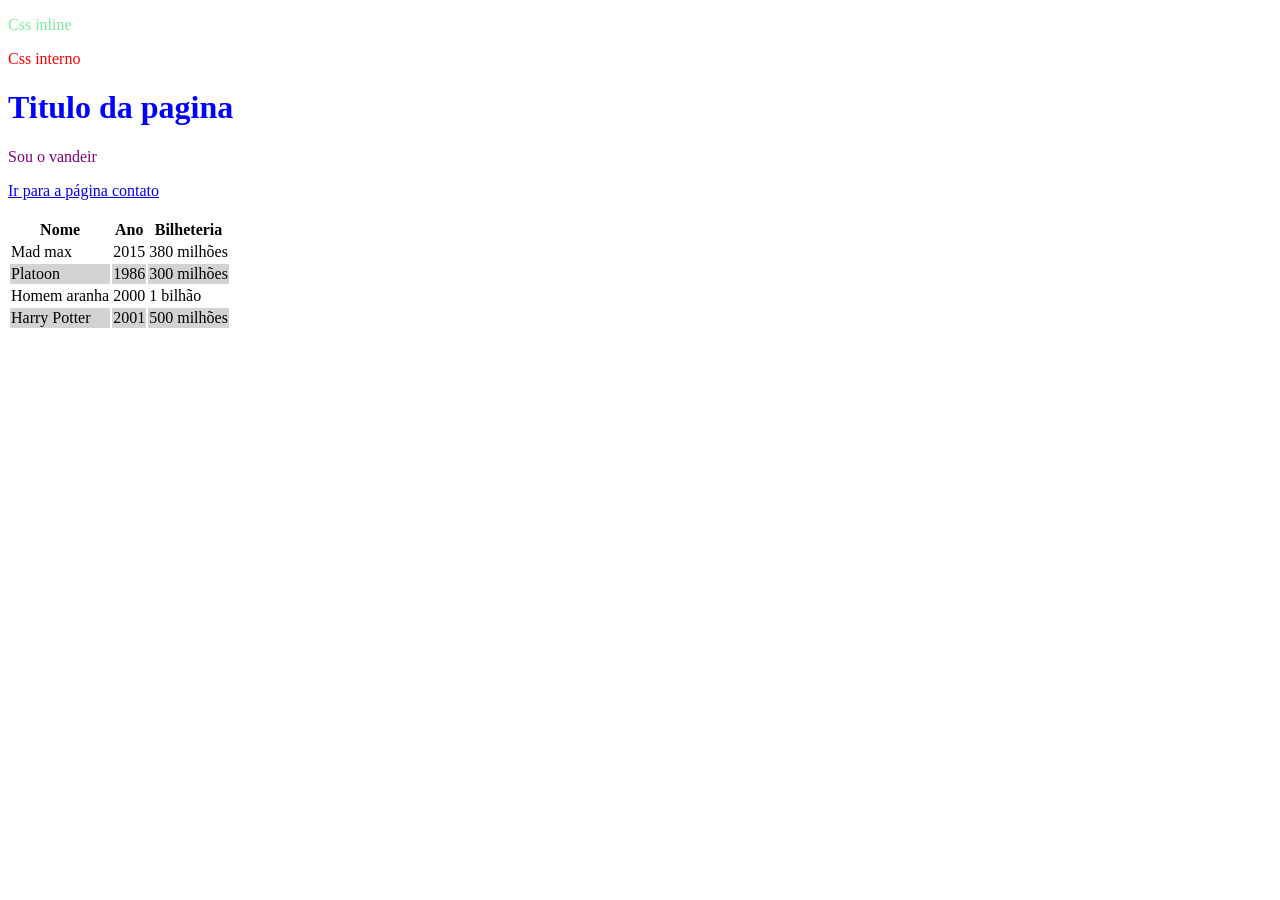
<file: docs/index.html>
<!DOCTYPE html>
<html lang="en">
<head>
    <meta charset="UTF-8">
    <title>Title</title>

        <style>
            p, h1{
                color: red;
            }
        </style>
    <link rel="stylesheet" href="style.css">
</head>
<body>
    <p style="color: #7CEA9C;">Css inline</p>
    <p>Css interno</p>
    <h1 >Titulo da pagina</h1>

    <p id="paragrafo-2">Sou o vandeir</p>
    <a href="contato.html">Ir para a página contato</a>

    <br>
    <br>

    <table> <!-- abre tag de tabela-->
        <thead> <!-- denota cabeçalho -->
        <tr> <!-- table row, linha -->
            <th>Nome</th> <!-- table head,-->
            <th>Ano</th>
            <th id="bilheteria">Bilheteria</th>
        </tr>
        </thead>
        <tbody><!-- table body, corpo da tabela -->
            <tr> <!-- table row -->
                <td>Mad max</td> <!-- table data -->
                <td>2015</td>
                <td>380 milhões</td>
            </tr>
            <tr class="linha-cinza">
                <td>Platoon</td>
                <td>1986</td>
                <td>300 milhões</td>
            </tr>
            <tr>
                <td>Homem aranha</td>
                <td>2000</td>
                <td>1 bilhão</td>
            </tr>
            <tr class="linha-cinza">
                <td>Harry Potter</td>
                <td>2001</td>
                <td>500 milhões</td>
            </tr>
        </tbody>
    </table>


</body>
</html>
</file>
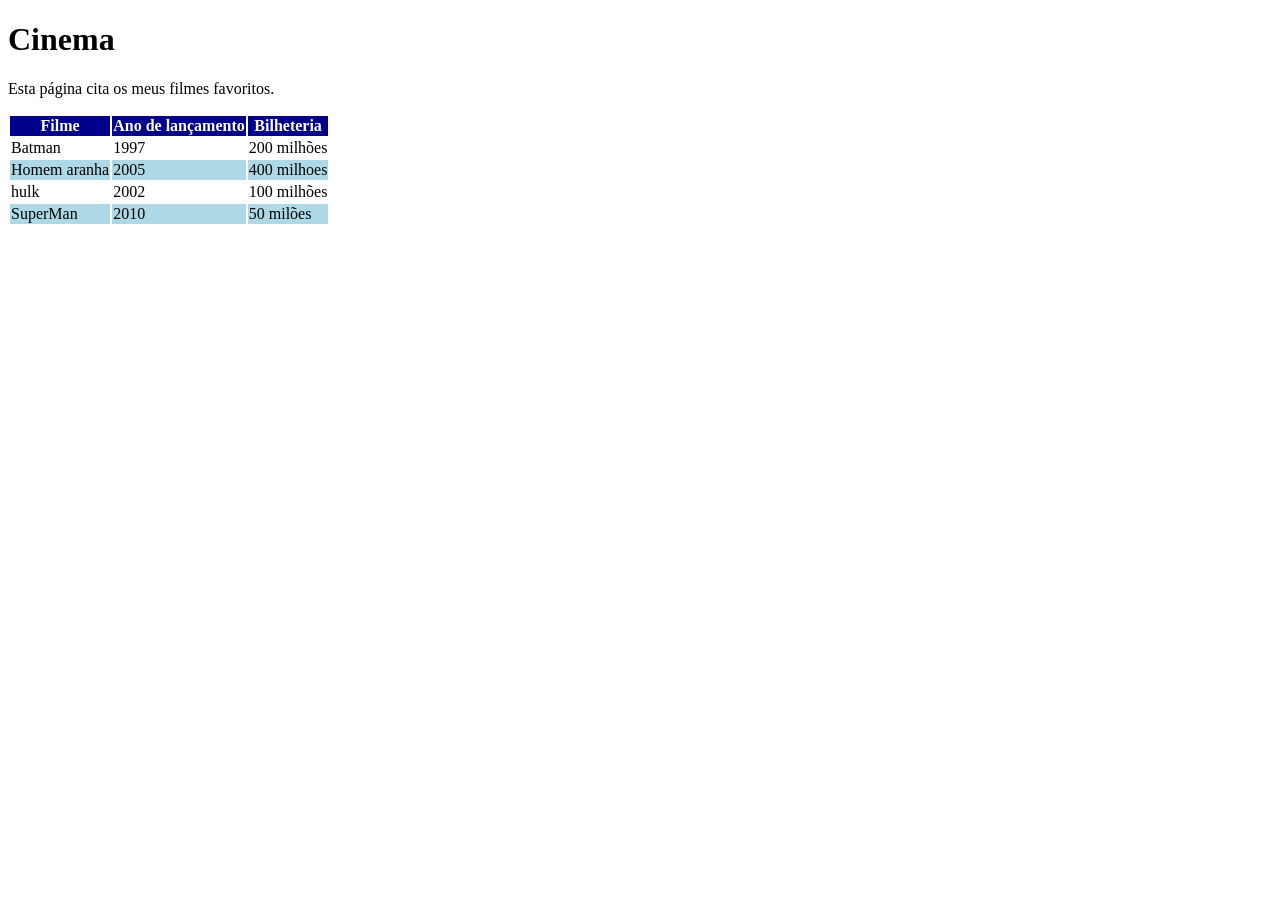
<file: docs/cinema.html>
<!DOCTYPE html>
<html lang="en">
<head>
    <meta charset="UTF-8">
    <title>Cinema</title>
    <link rel="stylesheet" href="cinema.css">
</head>
<body>

  <h1>Cinema</h1>
  <p>Esta página cita os meus filmes favoritos.</p>

  <table>
      <thead>
        <tr>
          <th>Filme</th>
          <th>Ano de lançamento</th>
          <th>Bilheteria</th>
        </tr>
      </thead>
      <tbody>
        <tr> <!-- linha-->
          <td>Batman</td> <!-- célula-->
          <td>1997</td>
          <td>200 milhões</td>
        </tr>
        <tr>
          <td>Homem aranha</td>
          <td>2005</td>
          <td>400 milhoes</td>
        </tr>
      <tr>
        <td>hulk</td>
        <td>2002</td>
        <td>100 milhões</td>
      </tr>
      <tr>
        <td>SuperMan</td>
        <td>2010</td>
        <td>50 milões</td>
      </tr>
      </tbody>
  </table>





</body>
</html>
</file>
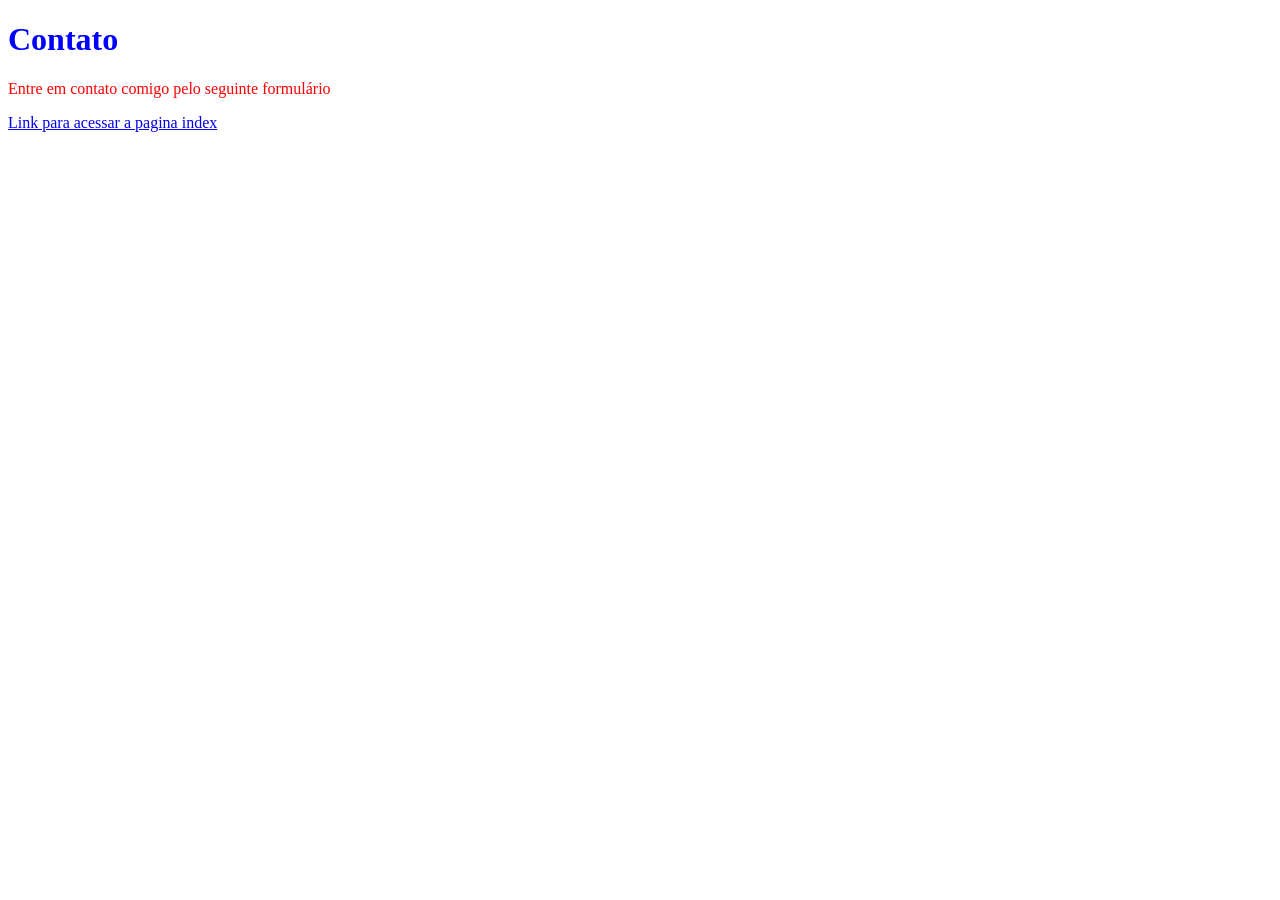
<file: docs/contato.html>
<!DOCTYPE html>
<html lang="en">
<head>
    <meta charset="UTF-8">
    <title>Title</title>
    <link rel="stylesheet" href="style.css">
</head>
<body>
    <h1>Contato</h1>
    <p>Entre em contato comigo pelo seguinte formulário</p>
    <a href="index.html" class="oi">Link para acessar a pagina index</a>
</body>
</html>
</file>
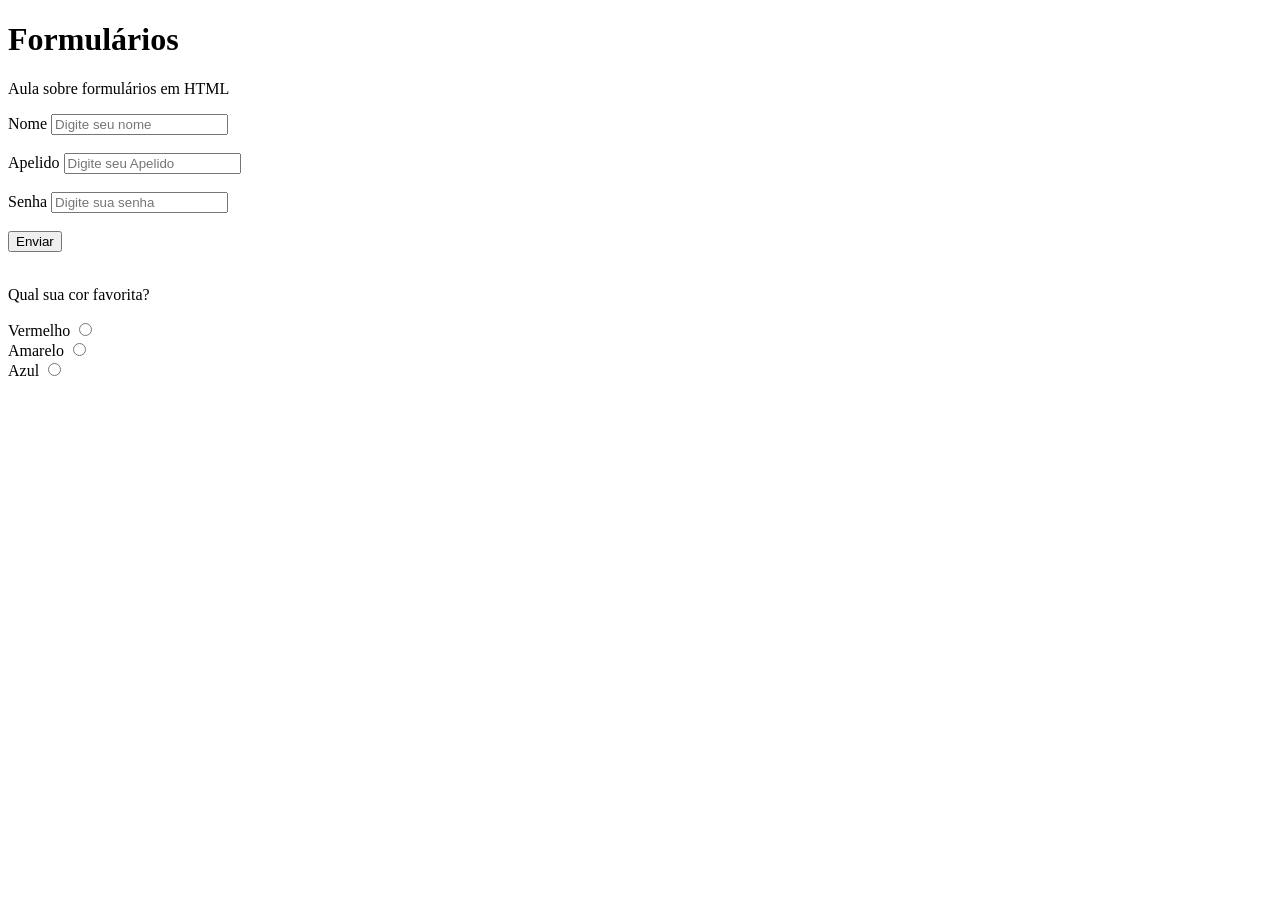
<file: cartao-de-visitas-main/cartao-de-visitas-main/docs/Formulários.html>
<!DOCTYPE html>
<html lang="en">
<head>
    <meta charset="UTF-8">
    <title>Formulários</title>
</head>
<body>


<h1>Formulários</h1>
<p>Aula sobre formulários  em HTML</p>

<form id="form">
  <label for="nome">Nome</label>
  <input type="text" id="nome" name="nome" placeholder="Digite seu nome" required>
  <br>
  <br>
  <label for="apelido">Apelido</label>
  <input type="text" id="apelido" name="apelido" placeholder="Digite seu Apelido" required>
  <br>
  <br>
  <label for="senha">Senha</label>
  <input type="password" id="senha" name="senha" placeholder="Digite sua senha" required>
  <br>
  <br>
  <input id=enviar type="submit" value="Enviar">
  <br>
  <br>
  <p>Qual sua cor favorita?</p>
  <label for="vermelho">Vermelho</label>
  <input type="radio" id="vermelho" name="fav_cor" value="vermelho" >
  <br>
  <label for="amarelo">Amarelo</label>
  <input type="radio" id="amarelo" name="fav_cor" value="amarelo" >
  <br>
  <label for="azul">Azul</label>
  <input type="radio" id="azul" name="fav_cor" value="azul" >
</form>


</body>

<script type="application/javascript">
    function dizer_ola(event){
      event.preventDefault();
      alert('Olá ' + document.getElementById('nome').value + 'A senha é '+ document.getElementById('senha').value+'Cor favorita ' );

    }
    document.getElementById('form').addEventListener('submit', dizer_ola);
</script>




</html>
</file>
<file: docs/style.css>
p{
    color: red;
}

h1{
    color: blue;
}
/*seletor de id */
#paragrafo-2{
    color: purple;
}
/* seletor de classe*/
.linha-cinza{
    background-color: lightgray;
}

/*  seletor de pseudoclasse*/
a:hover{
    background-color: darkblue;
    color: white;
}
</file>
<file: docs/cinema.css>
thead{
    background-color: darkblue;
    color: white;
}
/* para cada linha que for par ele aplica essas propriedades*/
tr:nth-child(even){
    background-color: lightblue;
}
</file>
